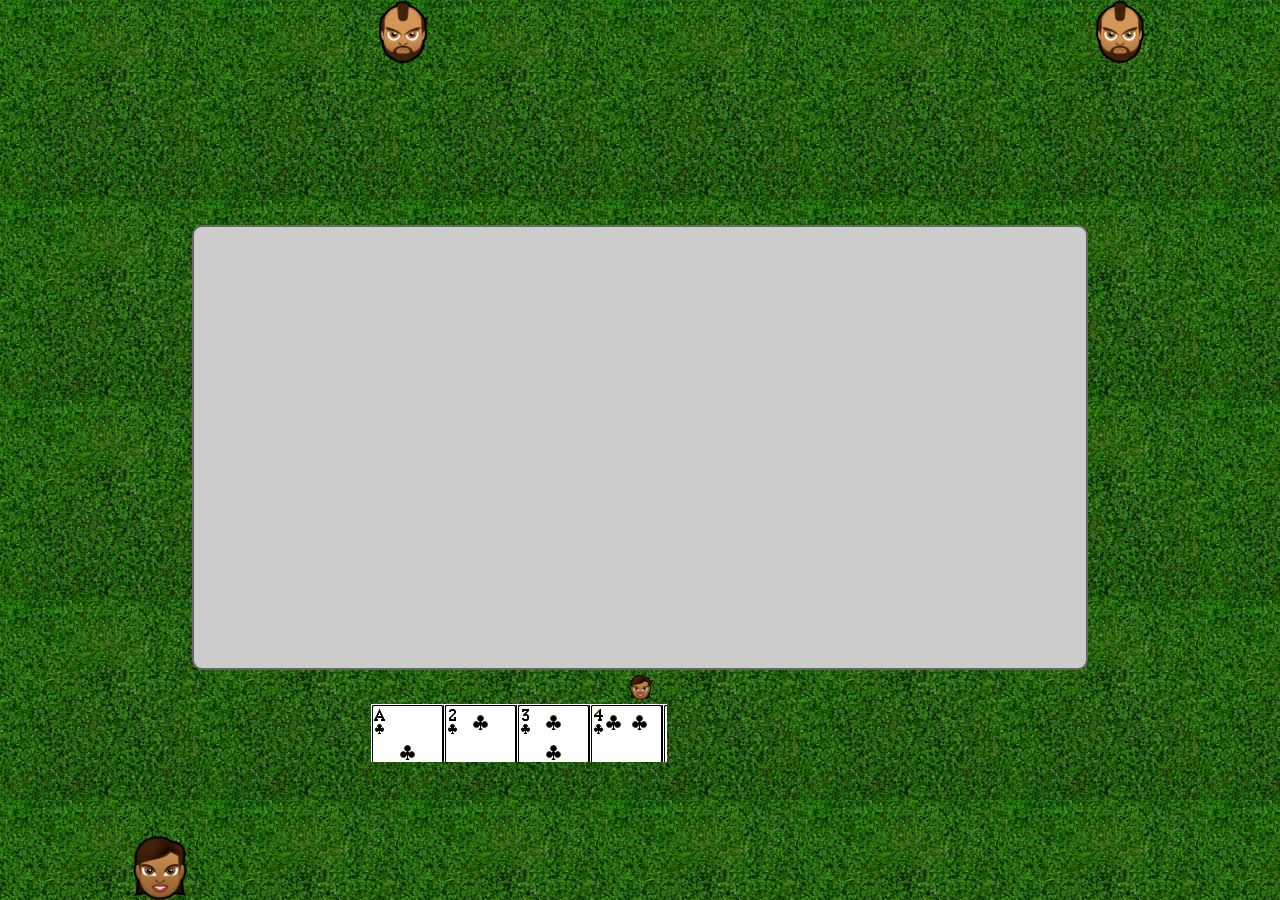
<file: index1.html>
<!DOCTYPE html>
<html lang="en-US">
<head>
<meta charset="UTF-8">
<meta name="viewport" content="width=device-width, initial-scale=1, maximum-scale=1, user-scalable=no" />
<title>Mangathada</title>
<link rel="stylesheet" href="css/style.css" />
<link rel="apple-touch-icon-precomposed" sizes="144x144" href="img/icon1.png">
<link rel="apple-touch-icon-precomposed" sizes="114x114" href="img/icon1.png">
<link rel="apple-touch-icon-precomposed" sizes="72x72" href="img/icon1.png">
<link rel="apple-touch-icon-precomposed" href="img/icon1.png">
<link rel="shortcut icon" href="img/icon1.png">
<meta name="apple-mobile-web-app-capable" content="yes">
<meta name="apple-mobile-web-app-status-bar-style" content="black">
<meta name="description" content="Card game written in HTML/CSS/JS">
<script type="text/javascript" src="js/jquery.min.js"></script>
<script type="text/javascript" src="js/init.js"></script>
<script type="text/javascript">
// Example input json
var input = {
	"totalplayer":4,
	"game_id":"1",
	"group_id":"1",
	"active_player_id":"1_1",
	"players":
		{
			"0":
			{
				"cards_count":3,
				"show_all_cards":false,
				"show_first_card":false,
				"cards_name":["c0","c1","c4"],
				"player_name":"Mr X",
				"next_to_play":true,
				"is_active_player":true,
				"player_id":"1_1",
				"position":1
			},
			"1":
			{
				"cards_count":5,
				"show_all_cards":false,
				"show_first_card":false,
				"cards_name":["d0","d1","c4","d1","d4"],
				"player_name":"Mr Y",
				"next_to_play":false,
				"is_active_player":false,
				"player_id":"2_1",
				"position":2
			},
			"2":
			{
				"cards_count":1,
				"show_all_cards":false,
				"show_first_card":false,
				"cards_name":["c6"],
				"player_name":"Mr Z",
				"next_to_play":false,
				"is_active_player":false,
				"player_id":"3_1",
				"position":3
			},
			"3":
			{
				"cards_count":1,
				"show_all_cards":false,
				"show_first_card":false,
				"cards_name":["c1"],
				"player_name":"Mr A",
				"next_to_play":false,
				"is_active_player":false,
				"player_id":"4_1",
				"position":4
			}
		},
	"bank":
		{
			"cards_count":4,
			"show_all_cards":true,
			"show_first_card":false,
			"cards_name":["c5","c1","c7","c9"],
			"player_name":"Mr Bank",
			"next_to_play":false,
			"is_active_player":false,
			"player_id":""
		}
};

function createContainer(){
	
}

function createPlayer(input){
	console.log("createPlayer");
	console.log(input);
	var output = '';
	var len = input.totalplayer;
	var activePlayerId = input.active_player_id;
	console.log("len: "+len);
	console.log("activePlayerId: "+activePlayerId);
	for(var i=0;i<len;i++) 
	{
		console.log(input["players"][i]);
		var playerId = input["players"][i].player_id;
		var playerCls = "player_"+input["players"][i].position;
		playerCls += (playerId == activePlayerId)?' currentPlayer':'';
		console.log("playerCls: "+playerCls);
		console.log("playerId: "+playerId);
		output += '<div class="'+playerCls+'">';
		output += '<div class="playerdetails">';
		output += '<img src="img/men.png" title="player"/>';
		output += cardsSet(input["players"][i]);
		output += '</div>';
		output += '</div>';
	}
	console.log('Output: '+output);
	console.log(document.getElementById("container"));
	//document.getElementById("container").innerHTML = output;
	return output;
}
function cardsSet(input){
	console.log("cardsset input");
	console.log(input);
	var output = '';
	output += '<div class="cardsset">';
	output += '<span class="c0"></span>';
	output += '<span class="c1"></span>';
	output += '<span class="c2"></span>';
	output += '<span class="c3"></span>';
	output += '</div>';
	console.log("cardsset output");
	console.log(output);
	return output;
}
//createPlayer(input);
</script>
</head>
<body onresize="resize()">
	<div class="container">
		<div class="topplayer">
			<div class="topplayerdetails">
				<img src="img/men.png" title="player"  draggable="true" ondragstart="drag(event)" id="drag3"/>
			</div>
		</div>
		<div class="leftplayer">
			<div class="leftplayerdetails">
				<img src="img/women.png" title="player"  draggable="true" ondragstart="drag(event)" id="drag2"/>
			</div>
		</div>
		<div class="centerplayer">
			<div class="centerplayerdetails" ondrop="drop(event)" ondragover="allowDrop(event)">
				
			</div>
		</div>
		<div class="rightplayer">
			<div class="rightplayerdetails">
				<img src="img/men.png" title="player" />
				
			</div>
		</div>
		<div class="bottomplayer">
			<div class="bottomplayerdetails" ondrop="drop(event)" ondragover="allowDrop(event)">
				<img src="img/women.png" height="25" width="25" title="player" draggable="true" ondragstart="drag(event)" id="drag1"/>		
				<div class="cardsset">
					<span class="c0"></span>
					<span class="c1"></span>
					<span class="c2"></span>
					<span class="c3"></span>
				</div>
			</div>
		</div>
	</div>
	<!-- <script>
	document.write(createPlayer(input));
	</script>
	<div id="container" class="container"></div> -->

</body>
</html>
</file>
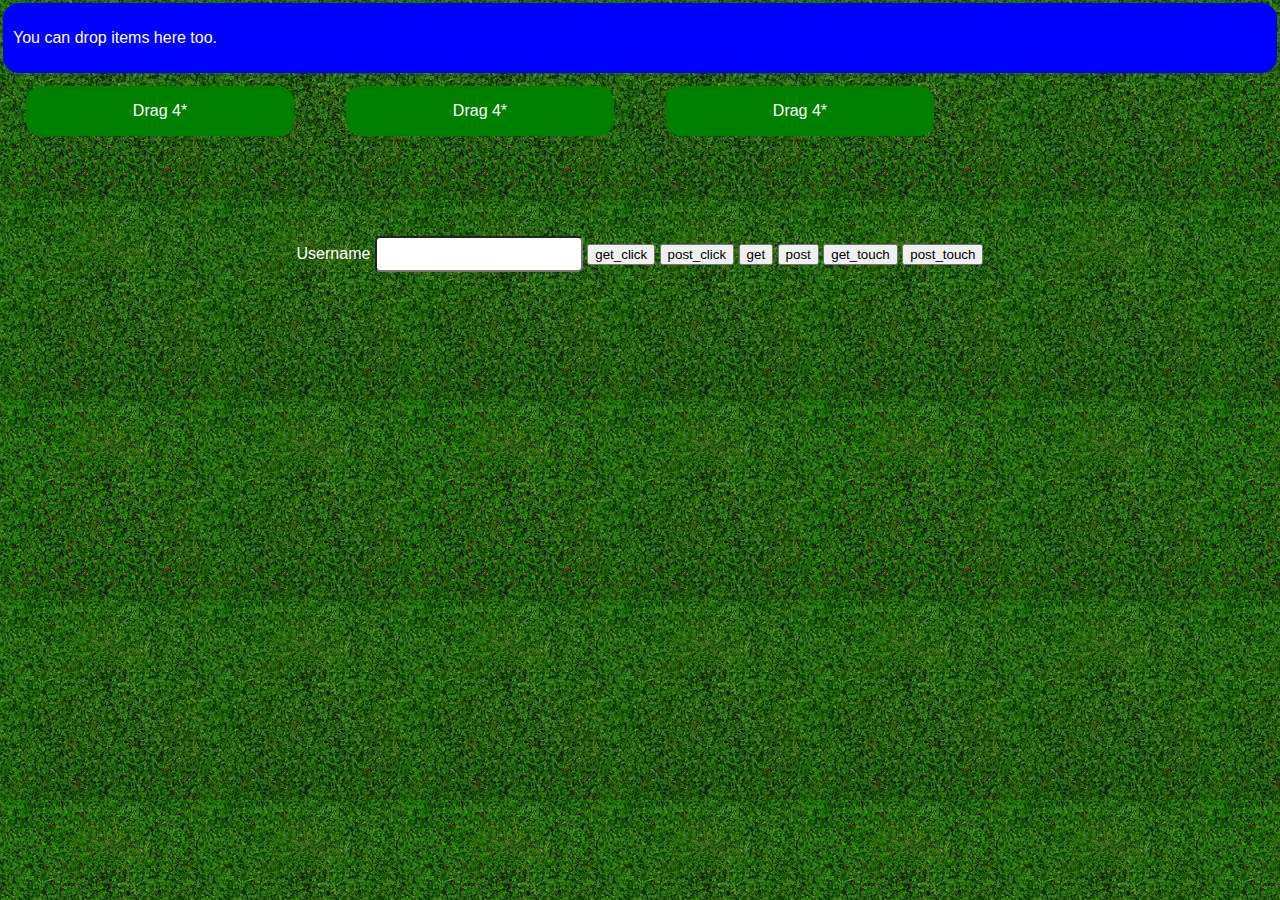
<file: index_old1.html>
<!DOCTYPE html>
<html lang="en-US">
	<head>
		<meta charset="UTF-8">
		<meta name="viewport" content="width=device-width, initial-scale=1, maximum-scale=1, user-scalable=no" />
		<title>Mangathada</title>
		<link rel="stylesheet" href="css/style.css" />
		<link rel="apple-touch-icon-precomposed" sizes="144x144" href="icon.png">
		<link rel="apple-touch-icon-precomposed" sizes="114x114" href="icon.png">
		<link rel="apple-touch-icon-precomposed" sizes="72x72" href="icon.png">
		<link rel="apple-touch-icon-precomposed" href="icon.png">
		<link rel="shortcut icon" href="icon.png">
		<meta name="apple-mobile-web-app-capable" content="yes">
		<meta name="apple-mobile-web-app-status-bar-style" content="black">
		<meta name="description" content="Card game written in HTML/CSS/JS">
		<link rel="stylesheet" type="text/css" href="css/optional.css">
		<style type="text/css">
			/* Recommended styles */

			.drag, .drag2 {
				float: left;
				width: 21%;
				background-color: Green;
				color: white;
				margin: 10px 2%;
				cursor: move;
				text-align: center;
				-moz-border-radius: 1em;
				-webkit-border-radius: 1em;
				border-radius: 1em;
			}

			.selected {
				background-color: Yellow;
				color: Black;
			}

			.drop {
				background-color: Blue;
				color: White;
				margin: 3px;
				padding: 10px;
				-moz-border-radius: 1em;
				-webkit-border-radius: 1em;
				border-radius: 1em;
			}

			.active {
				background-color: orange;
				cursor: crosshair;
			}
			.getDetails{
				clear: both;
				text-align:center;
			}
		</style>
	</head>
	<body onresize="resize()">
<!--				<div class="drop" id="drop1">
					<div style="clear: both;"><p>You can drop items here.</p></div>
				</div>-->
				<div class="drop" id="drop2">
					<div style="clear: both;"><p>You can drop items here too.</p></div>
				</div>
<!--				<div class="drag" id="drag1">
					<p>Drag 1</p>
				</div>
				<div class="drag" id="drag2">
					<p>Drag 2</p>
				</div>
				<div class="drag" id="drag3">
					<p>Drag 3</p>
				</div>-->
				<div class="drag2" id="drag2">
					<p>Drag 4*</p>
				</div>
				<div class="drag2" id="drag3">
					<p>Drag 4*</p>
				</div>
				<div class="drag2" id="drag4">
					<p>Drag 4*</p>
				</div>

		<div class="getDetails" style="padding-top:40px">
			<label > Username</label>
			<input type="text" value="" name="username" id="username" />
			<input type="button" value="get_click" name="get_click" id="get_click"/>
			<input type="button" value="post_click" name="post_click" id="post_click"/>
			<input type="button" value="get" name="get" id="get"/>
			<input type="button" value="post" name="post" id="post"/>
			<input type="button" value="get_touch" name="get_touch" id="get_touch"/>
			<input type="button" value="post_touch" name="post_touch" id="post_touch"/>
		</div>
		<div id="container" class="container playingCards"></div>
		<script type="text/javascript" src="js/jquery.min.js"></script>
		<script type="text/javascript" src="js/jquery.mobiledragdrop.js"></script>
		<script type="text/javascript">
			$("#post").bind('touchstart click', function () {
				var params = {};
				params.username = 'raja';
				$.ajax({
					type: 'POST',
					url: 'http://10.100.103.19:3333/addPlayer',
					data: {foo:'this is post method'},
					dataType: 'json',
					crossDomain:true,
					success: submitUserSuccess,
					failure: submitUserFailure,
					postback: {}
				});
			});
			
			$("#get").bind('touchstart click', function () {

				var params = {};
				params.username = 'raja';
				$.ajax({
					type: 'GET',
					url: 'http://10.100.103.19:3333/getPlayers',
					data: {},
					dataType: 'json',
					crossDomain:true,
					success: submitUserSuccess,
					failure: submitUserFailure,
					postback: {}
				});
			});
			$("#post_click").bind('click', function () {
				var params = {};
				params.username = 'raja';
				$.ajax({
					type: 'POST',
					url: 'http://10.100.103.19:3333/addPlayer',
					data: {foo:'this is post method'},
					dataType: 'json',
					crossDomain:true,
					success: submitUserSuccess,
					failure: submitUserFailure,
					postback: {}
				});
			});
			
			$("#get_click").bind('click', function () {

				var params = {};
				params.username = 'raja';
				$.ajax({
					type: 'GET',
					url: 'http://10.100.103.19:3333/getPlayers',
					data: {},
					dataType: 'json',
					crossDomain:true,
					success: submitUserSuccess,
					failure: submitUserFailure,
					postback: {}
				});
			});
			$("#post_touch").bind('touchstart', function () {
				var params = {};
				params.username = 'raja';
				$.ajax({
					type: 'POST',
					url: 'http://10.100.103.19:3333/addPlayer',
					data: {foo:'this is post method'},
					dataType: 'json',
					crossDomain:true,
					success: submitUserSuccess,
					failure: submitUserFailure,
					postback: {}
				});
			});
			
			$("#get_touch").bind('touchstart', function () {

				var params = {};
				params.username = 'raja';
				$.ajax({
					type: 'GET',
					url: 'http://10.100.103.19:3333/getPlayers',
					data: {},
					dataType: 'json',
					crossDomain:true,
					success: submitUserSuccess,
					failure: submitUserFailure,
					postback: {}
				});
			});
			
//			$("#post1").bind('touchstart click', function () {
//				var params = {};
//				params.username = 'raja';
//				$.ajax({
//					type: 'POST',
//					url: 'http://10.100.103.19:3333/addPlayer',
//					data: {'foo':"this is post method"},
//					dataType: 'jsonp',
//					crossDomain:true,
//					success: submitUserSuccess,
//					failure: submitUserFailure,
//					postback: {}
//				});
//			});
//			
//			$("#get1").bind('touchstart click', function () {
//				var contentType ="application/x-www-form-urlencoded; charset=utf-8";
//
//				var params = {};
//				params.username = 'raja';
//				$.ajax({
//					type: 'GET',
//					url: 'http://10.100.103.19:3333/getPlayers',
//					data: {},
//					dataType: 'jsonp',
//					crossDomain:true,
//					success: submitUserSuccess,
//					failure: submitUserFailure,
//					postback: {}
//				});
//			});


			function submitUserSuccess(data, postback)
			{
				var res = data;
				alert("submitUserSuccess");
				alert(res.foo);
				createPlayer(input);
			}
			function submitUserFailure(data, postback)
			{
				console.log("dd");
				alert("submitUserFailure");
				alert(data);
			}
			$(document).ready(function () {
				$(".drag").mobiledraganddrop({targets: "#drop1", status: "#status"});
				$(".drag2").mobiledraganddrop({targets: "#drop2", status: "#status"});
				$(".drag3").mobiledraganddrop({targets: "#drop3", status: "#status"});
			});
		</script>
		<script type="text/javascript" src="js/init.js"></script>
		<script type="text/javascript">
			// Example input json
			var input = {
				"totalplayer": 4,
				"game_id": "1",
				"group_id": "1",
				"active_player_id": "1_1",
				"players":
						{
							"0":
									{
										"cards_count": 3,
										"show_all_cards": true,
										"show_first_card": true,
										"cards_list": ["7_diams", "5_clubs", "3_diams"],
										"player_name": "Mr X",
										"next_to_play": true,
										"is_active_player": true,
										"player_id": "1_1",
										"position": 1,
										"class": "bottomplayer",
										"gender": 'women'
									},
							"1":
									{
										"cards_count": 5,
										"show_all_cards": false,
										"show_first_card": false,
										"cards_list": ["5_clubs", "2_clubs", "6_diams", "1_clubs", "9_clubs"],
										"player_name": "Mr Y",
										"next_to_play": false,
										"is_active_player": false,
										"player_id": "2_1",
										"position": 2,
										"class": "leftplayer",
										"gender": 'men'
									},
							"2":
									{
										"cards_count": 6,
										"show_all_cards": false,
										"show_first_card": true,
										"cards_list": ["6_diams", "2_diams", "6_diams", "1_clubs", "9_clubs", "9_diams"],
										"player_name": "Mr Z",
										"next_to_play": false,
										"is_active_player": false,
										"player_id": "3_1",
										"position": 3,
										"class": "topplayer",
										"gender": 'women'
									},
							"3":
									{
										"cards_count": 1,
										"show_all_cards": false,
										"show_first_card": false,
										"cards_list": ["7_spades"],
										"player_name": "Mr A",
										"next_to_play": false,
										"is_active_player": false,
										"player_id": "4_1",
										"position": 4,
										"class": "rightplayer",
										"gender": 'women'
									}
						},
				"bank":
						{
							"cards_count": 4,
							"show_all_cards": true,
							"show_first_card": false,
							"cards_list": ["5_clubs", "5_clubs", "1_clubs", "2_spades"],
							"player_name": "Mr Bank",
							"next_to_play": false,
							"is_active_player": false,
							"player_id": "",
							"class": "centerplayer",
							"gender": 'bank'
						}
			};

			function createContainer() {

			}

			function createPlayer(input) {
				console.log("createPlayer");
				console.log(input);
				var output = '<div id="container" class="container playingCards">';
				var len = input.totalplayer;
				var activePlayerId = input.active_player_id;
				console.log("len: " + len);
				console.log("activePlayerId: " + activePlayerId);
				for (var i = 0; i < len; i++)
				{
					console.log(input["players"][i]);
					var playerId = input["players"][i].player_id;
					var playerCls = input["players"][i].class;
					playerCls += (playerId == activePlayerId) ? '' : '';
					console.log("playerCls: " + playerCls);
					console.log("playerId: " + playerId);
					output += '<div class="' + playerCls + '">';
					output += '<div class="' + playerCls + 'details">';
					output += '<img src="img/men.png" title="player"/>';
					output += cardsSet(input["players"][i]);
					output += '</div>';
					output += '</div>';
				}

				console.log(input["bank"]);
				output += createCenterDiv(input["bank"]);
				output += '</div>';
				console.log('Output: ' + output);
				console.log(document.getElementById("container"));
				document.getElementById("container").innerHTML = output;
				return output;
			}

			function createCenterDiv(input) {
				console.log("createCenterDiv input");
				console.log(input);
				var playerCls = input.class;
				var output = '';
				output += '<div class="' + playerCls + '">';
				output += '<div class="' + playerCls + 'details gradient-pattern" id="drag3">';
				output += '<img src="img/' + input.gender + '.png" title="player"/>';
				output += cardsSet(input);
				output += getDeckofCards(10);
				output += '</div>';
				output += '</div>';
				console.log("cardsset output");
				console.log(output);
				return output;
			}

			function getDeckofCards(cardscount) {
				var output = '';
				output += '<ul class="deck">';
				for (var i = 0; i < cardscount; i++)
				{
					output += '<li>';
					output += '<div class="card back">*</div>';
					output += '</li>';
				}
				return output += '</ul>';
			}

			function cardsSet(input) {
				console.log("cardsset input");
				console.log(input);
				var output = '';
				console.log(input);
				var cardSet = input.cards_list;
				var len = input.cards_count;
				var sac = input.show_all_cards;
				var sfc = input.show_first_card;
				output += '<ul class="hand">';
				var cls;
				for (var i = 0; i < len; i++)
				{
					var cardArr = cardSet[i].split('_');
					output += '<li>';
					var cardname = '<span class="rank">' + cardArr[0] + '</span>';
					var suit = cardArr[1] == 'diams' ? '♦' : (cardArr[1] == 'hearts' ? '♥' : (cardArr[1] == 'clubs' ? '♣' : '♠'));
					cardname += '<span class="suit">' + suit + '</span>';
					if (i == 0 && sac == true && sfc == true) {
						cls = 'drag3 card rank-' + cardArr[0] + ' ' + cardArr[1];
					} else if (i > 0 && sac == true) {
						cls = 'drag3 card rank-' + cardArr[0] + ' ' + cardArr[1];
					} else {
						cls = 'drag3 card back';
						cardname = '';
					}
					output += '<a href="#" class="' + cls + '">';
					output += cardname;
					output += '</a>';
					output += '</li>';
				}

				output += '</ul>';
				console.log("cardsset output");
				console.log(output);
				return output;

			}

		</script>


	</body>
</html>
</file>
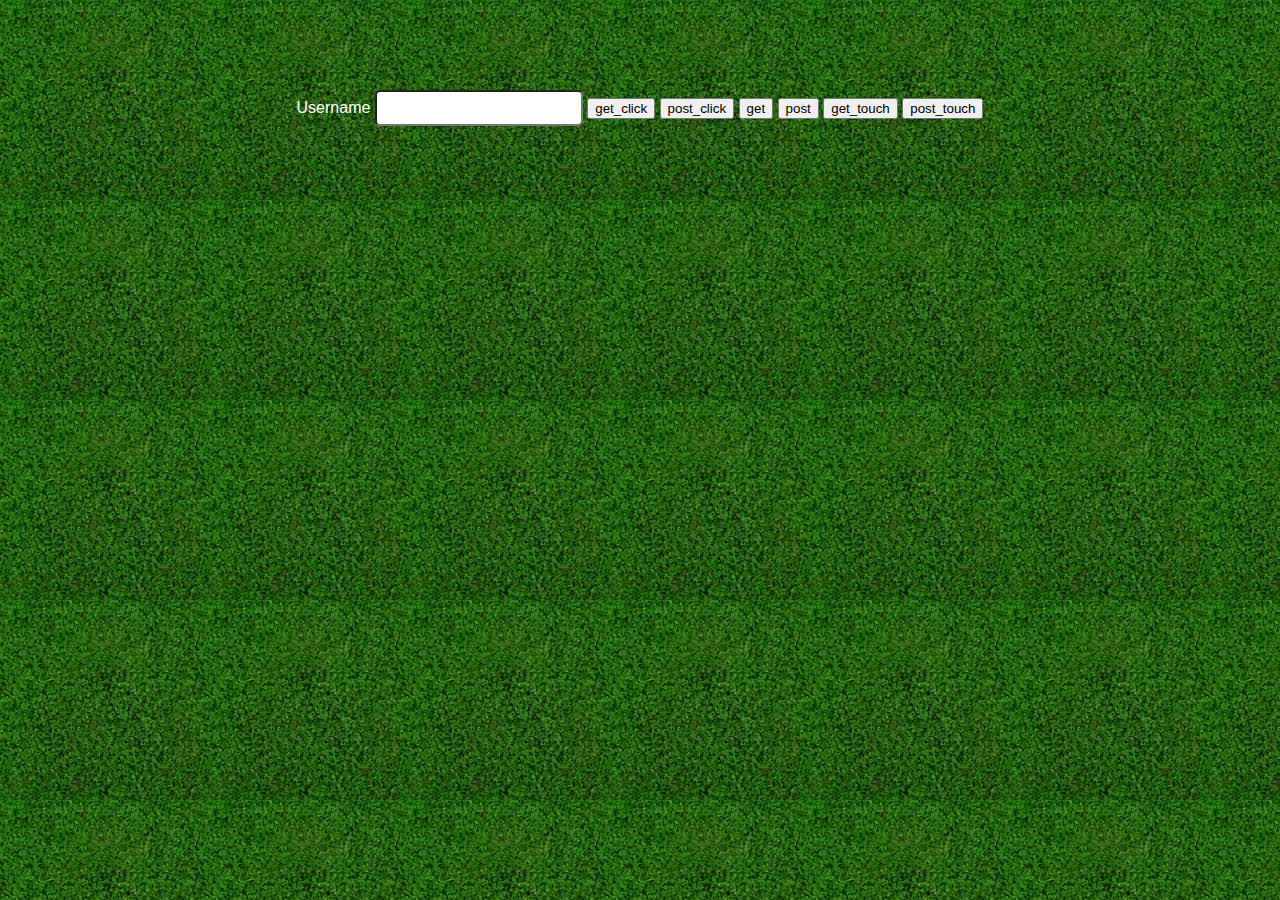
<file: indexnew.html>
<!DOCTYPE html>
<html lang="en-US">
    <head>
        <meta charset="UTF-8">
        <meta name="viewport" content="width=device-width, initial-scale=1, maximum-scale=1, user-scalable=no" />
        <title>Mangathada</title>
        <link rel="stylesheet" href="css/style.css" />
        <link rel="apple-touch-icon-precomposed" sizes="144x144" href="icon.png">
        <link rel="apple-touch-icon-precomposed" sizes="114x114" href="icon.png">
        <link rel="apple-touch-icon-precomposed" sizes="72x72" href="icon.png">
        <link rel="apple-touch-icon-precomposed" href="icon.png">
        <link rel="shortcut icon" href="icon.png">
        <meta name="apple-mobile-web-app-capable" content="yes">
        <meta name="apple-mobile-web-app-status-bar-style" content="black">
        <meta name="description" content="Card game written in HTML/CSS/JS">
        <link rel="stylesheet" type="text/css" href="css/optional.css">
        <style type="text/css">
            /* Recommended styles */

            .drag, .drag2, .drag3 {
                float: left;
                width: 21%;
                background-color: Green;
                color: white;
                margin: 10px 2%;
                cursor: move;
                text-align: center;
                -moz-border-radius: 1em;
                -webkit-border-radius: 1em;
                border-radius: 1em;
            }

            .selected {
                background-color: Yellow;
                color: Black;
            }

            .drop {
                /*                background-color: Blue;
                                color: White;
                                margin: 3px;
                                padding: 10px;
                                -moz-border-radius: 1em;
                                -webkit-border-radius: 1em;
                                border-radius: 1em;*/
            }

            .active {
                background-color: orange;
                cursor: crosshair;
            }
            .getDetails{
                clear: both;
                text-align:center;
            }
        </style>
    </head>
    <body onresize="resize()">
        <div class="getDetails" style="padding-top:40px">
            <label > Username</label>
            <input type="text" value="" name="username" id="username"/>
            <input type="button" value="get_click" name="get_click" id="get_click"/>
            <input type="button" value="post_click" name="post_click" id="post_click"/>
            <input type="button" value="get" name="get" id="get"/>
            <input type="button" value="post" name="post" id="post"/>
            <input type="button" value="get_touch" name="get_touch" id="get_touch"/>
            <input type="button" value="post_touch" name="post_touch" id="post_touch"/>
        </div>
        <div id="container" class="container playingCards"></div>
        <script type="text/javascript" src="js/jquery.min.js"></script>
        <script type="text/javascript" src="js/jquery.mobiledragdrop.js"></script>
        <script type="text/javascript" src="js/init.js"></script>
        <script type="text/javascript">
//            $(document).ready(function () {
//                $(".bottomplayerdetails ul.hand a.drag3").mobiledraganddrop({targets: "#drop3", status: "#status"});
//            });
            
            
            // Example input json
            var input = {
                totalplayer: 4,
                game_id: "1",
                player_id: "1",
                current_player_id: "1_1",
                my_position: '2',
                players:
                        {
                            0:
                                    {
                                        cards_count: 3,
                                        show_all_cards: true,
                                        show_open_card: true,
                                        cards_list: ["7_diams", "5_clubs", "3_diams"],
                                        player_name: "Mr XX",
                                        player_id: "1_1",
                                        position: 2,
                                        image: 'men'
                                    },
                            1:
                                    {
                                        cards_count: 3,
                                        show_all_cards: true,
                                        show_open_card: true,
                                        cards_list: ["7_diams", "5_clubs", "3_diams"],
                                        player_name: "Mr X",
                                        player_id: "1_1",
                                        position: 3,
                                        image: 'women'
                                    },
                            2:
                                    {
                                        cards_count: 3,
                                        show_all_cards: true,
                                        show_open_card: true,
                                        cards_list: ["7_diams", "5_clubs", "3_diams"],
                                        player_name: "Mr Y",
                                        player_id: "1_1",
                                        position: 1,
                                        image: 'women'
                                    },
                            3:
                                    {
                                        cards_count: 3,
                                        show_all_cards: true,
                                        show_open_card: true,
                                        cards_list: ["7_diams", "5_clubs", "3_diams"],
                                        player_name: "Mr Z",
                                        player_id: "1_1",
                                        position: 4,
                                        image: 'men'
                                    }
                        },
                center_cards:
                        {
                            cards_count: 0,
                            show_all_cards: true,
                            show_open_card: true,
                            cards_list: ["7_diams", "5_clubs", "3_diams"],
                            player_name: "Mr Center",
                            player_id: "",
                            position: 1,
                            image: 'women'
                        }
            };

            function createContainer() {

            }
            // my_positin - get data from local storage
            // player_position - Current player position
            function getCurrentPlayerClass(myPosition, playerPosition) {
                var className;
                var list = {
                    1: ['bottom', 'left', 'top', 'right'],
                    2: ['right', 'bottom', 'left', 'top'],
                    3: ['top', 'right', 'bottom', 'left'],
                    4: ['left', 'top', 'right', 'bottom']
                };
                console.log("myPosition: " + myPosition);
                console.log("playerPosition " + playerPosition);
                console.log(list[myPosition]);
                console.log(list[myPosition][playerPosition - 1]);
                className = list[myPosition][playerPosition - 1] + 'player';
                console.log("className " + className);
                return className;
            }


            function createPlayer(input) {
                var output = '<div id="container" class="container playingCards">';
                var len = input.totalplayer;
                var currentPlayerId = input.current_player_id;
                var myPosition = input.my_position;
                for (var i = 0; i < len; i++)
                {
                    var playerId = input["players"][i].player_id;
                    var playerCls = getCurrentPlayerClass(myPosition, input["players"][i].position);
                    console.log("playerId images: " + input["players"][i].image);
                    output += '<div class="' + playerCls + '">';
                    output += '<div class="' + playerCls + 'details">';
                    output += '<img src="img/' + input["players"][i].image + '.png" title="player"/>';
                    output += cardsSet(input["players"][i]);
                    output += '</div>';
                    output += '</div>';
                }

                output += createCenterDiv(input["center_cards"]);
                output += '</div>';
                document.getElementById("container").innerHTML = output;
            }

            function createCenterDiv(input) {
                var playerCls = 'centerplayer';
                var output = '';
                output += '<div class="' + playerCls + '">';
                output += '<div class="' + playerCls + 'details gradient-pattern drop" id="drop3">';
                output += '<img src="img/' + input.image + '.png" title="player"/>';
                output += cardsSet(input);
                output += getDeckofCards(10);
                output += '</div>';
                output += '</div>';
                //console.log("cardsset output");
                //console.log(output);
                return output;
            }

            function getDeckofCards(cardscount) {
                var output = '';
                output += '<ul class="deck">';
                for (var i = 0; i < cardscount; i++)
                {
                    output += '<li>';
                    output += '<div class="card back">*</div>';
                    output += '</li>';
                }
                return output += '</ul>';
            }

            function cardsSet(input) {
                //console.log("cardsset input");
                //console.log(input);
                var output = '';
                //console.log(input);
                var cardSet = input.cards_list;
                var len = input.cards_count;
                var sac = input.show_all_cards;
                var sfc = input.show_open_card;
                output += '<ul class="hand">';
                var cls;
                for (var i = 0; i < len; i++)
                {
                    var cardArr = cardSet[i].split('_');
                    output += '<li>';
                    var cardname = '<span class="rank">' + cardArr[0] + '</span>';
                    var suit = cardArr[1] == 'diams' ? '♦' : (cardArr[1] == 'hearts' ? '♥' : (cardArr[1] == 'clubs' ? '♣' : '♠'));
                    cardname += '<span class="suit">' + suit + '</span>';
                    if (i == 0 && sac == true && sfc == true) {
                        cls = 'drag3 card rank-' + cardArr[0] + ' ' + cardArr[1];
                    } else if (i > 0 && sac == true) {
                        cls = 'drag3 card rank-' + cardArr[0] + ' ' + cardArr[1];
                    } else {
                        cls = 'drag3 card back';
                        cardname = '';
                    }

                    output += '<a href="#" id="123_' + i + '" class="' + cls + '">';
                    output += cardname;
                    output += '</a>';
                    output += '</li>';
                }

                output += '</ul>';
                //console.log("cardsset output");
                //console.log(output);
                return output;

            }
            $("#post").bind('touchstart click', function () {
               submitUserSuccess();
//                var params = {};
//                params.username = 'raja';
//                $.ajax({
//                    type: 'POST',
//                    url: 'http://10.100.103.19:3333/addPlayer',
//                    data: {foo: 'this is post method'},
//                    dataType: 'json',
//                    crossDomain: true,
//                    success: submitUserSuccess,
//                    failure: submitUserFailure,
//                    postback: {}
//                });
            });

            $("#get").bind('touchstart click', function () {

                var params = {};
                params.username = 'raja';
                $.ajax({
                    type: 'GET',
                    url: 'http://10.100.103.19:3333/getPlayers',
                    data: {},
                    dataType: 'json',
                    crossDomain: true,
                    success: submitUserSuccess,
                    failure: submitUserFailure,
                    postback: {}
                });
            });
            $("#post_click").bind('click', function () {
                var params = {};
                params.username = 'raja';
                $.ajax({
                    type: 'POST',
                    url: 'http://10.100.103.19:3333/addPlayer',
                    data: {foo: 'this is post method'},
                    dataType: 'json',
                    crossDomain: true,
                    success: submitUserSuccess,
                    failure: submitUserFailure,
                    postback: {}
                });
            });

            $("#get_click").bind('click', function () {

                var params = {};
                params.username = 'raja';
                $.ajax({
                    type: 'GET',
                    url: 'http://10.100.103.19:3333/getPlayers',
                    data: {},
                    dataType: 'json',
                    crossDomain: true,
                    success: submitUserSuccess,
                    failure: submitUserFailure,
                    postback: {}
                });
            });
            $("#post_touch").bind('touchstart', function () {
                var params = {};
                params.username = 'raja';
                $.ajax({
                    type: 'POST',
                    url: 'http://10.100.103.19:3333/addPlayer',
                    data: {foo: 'this is post method'},
                    dataType: 'json',
                    crossDomain: true,
                    success: submitUserSuccess,
                    failure: submitUserFailure,
                    postback: {}
                });
            });

            $("#get_touch").bind('touchstart', function () {

                var params = {};
                params.username = 'raja';
                $.ajax({
                    type: 'GET',
                    url: 'http://10.100.103.19:3333/getPlayers',
                    data: {},
                    dataType: 'json',
                    crossDomain: true,
                    success: submitUserSuccess,
                    failure: submitUserFailure,
                    postback: {}
                });
            });

//			$("#post1").bind('touchstart click', function () {
//				var params = {};
//				params.username = 'raja';
//				$.ajax({
//					type: 'POST',
//					url: 'http://10.100.103.19:3333/addPlayer',
//					data: {'foo':"this is post method"},
//					dataType: 'jsonp',
//					crossDomain:true,
//					success: submitUserSuccess,
//					failure: submitUserFailure,
//					postback: {}
//				});
//			});
//			
//			$("#get1").bind('touchstart click', function () {
//				var contentType ="application/x-www-form-urlencoded; charset=utf-8";
//
//				var params = {};
//				params.username = 'raja';
//				$.ajax({
//					type: 'GET',
//					url: 'http://10.100.103.19:3333/getPlayers',
//					data: {},
//					dataType: 'jsonp',
//					crossDomain:true,
//					success: submitUserSuccess,
//					failure: submitUserFailure,
//					postback: {}
//				});
//			});
            function submitUserSuccess(data, postback)
            {
//                var res = data;
//                alert("submitUserSuccess");
//                alert(res.foo);
                createPlayer(input);
                $("body").bind( "click",'.drag3', function() {
                    $(".drag3").mobiledraganddrop({targets: "#drop3", status: "#status"});
                   console.log('click');
              });
            }
            function submitUserFailure(data, postback)
            {
                console.log("dd");
//                alert("submitUserFailure");
//                alert(data);
            }
        </script>


    </body>
</html>
</file>
<file: css/style.css>
body {
	/*background: #333333;*/
	color: white;
	font-family: 'Arial';
	/*background: rgba(31,31,31,1);
	background: -moz-linear-gradient(left, rgba(31,31,31,1) 0%, rgba(64,60,64,1) 3%, rgba(102,102,102,1) 29%, rgba(88,88,88,1) 49%, rgba(71,71,71,1) 72%, rgba(43,43,43,1) 96%, rgba(17,17,17,1) 100%);
	background: -webkit-gradient(left top, right top, color-stop(0%, rgba(31,31,31,1)), color-stop(3%, rgba(64,60,64,1)), color-stop(29%, rgba(102,102,102,1)), color-stop(49%, rgba(88,88,88,1)), color-stop(72%, rgba(71,71,71,1)), color-stop(96%, rgba(43,43,43,1)), color-stop(100%, rgba(17,17,17,1)));
	background: -webkit-linear-gradient(left, rgba(31,31,31,1) 0%, rgba(64,60,64,1) 3%, rgba(102,102,102,1) 29%, rgba(88,88,88,1) 49%, rgba(71,71,71,1) 72%, rgba(43,43,43,1) 96%, rgba(17,17,17,1) 100%);
	background: -o-linear-gradient(left, rgba(31,31,31,1) 0%, rgba(64,60,64,1) 3%, rgba(102,102,102,1) 29%, rgba(88,88,88,1) 49%, rgba(71,71,71,1) 72%, rgba(43,43,43,1) 96%, rgba(17,17,17,1) 100%);
	background: -ms-linear-gradient(left, rgba(31,31,31,1) 0%, rgba(64,60,64,1) 3%, rgba(102,102,102,1) 29%, rgba(88,88,88,1) 49%, rgba(71,71,71,1) 72%, rgba(43,43,43,1) 96%, rgba(17,17,17,1) 100%);
	background: linear-gradient(to right, rgba(31,31,31,1) 0%, rgba(64,60,64,1) 3%, rgba(102,102,102,1) 29%, rgba(88,88,88,1) 49%, rgba(71,71,71,1) 72%, rgba(43,43,43,1) 96%, rgba(17,17,17,1) 100%);
	filter: progid:DXImageTransform.Microsoft.gradient( startColorstr='#1f1f1f', endColorstr='#111111', GradientType=1 );*/
    /*background: rgba(0, 0, 0, 0) linear-gradient(to right, rgba(73, 155, 234, 1) 0%, rgba(32, 124, 229, 1) 100%) repeat scroll 0 0;*/
    /*background: #333333 url("../img/Mangatha-logo1.png") repeat fixed 0 0 / 480px 250px;*/
	background: #333333 url("../img/dark-grass-image.jpeg") repeat;
	/*background-size: 25% auto;*/
	/*background: #333333 url("../img/logo2.png") repeat;*/
	/*background: #333333 url("../img/bg2.png") repeat fixed 0 0;*/
    margin: 0 auto;
	/*opacity: 0.8;*/
}
#getDetails{
	background-color: #333333;
    border-radius: 10px;
    box-shadow: 3px 5px 5px #bf7d40;
    height: 40%;
    left: 25%;
    position: absolute;
    top: 15%;
    width: 50%;
	background: url("../img/download.jpg") repeat;
}
#ad1{
    height: 80%;
    left: 10%;
    position: absolute;
    top: 15%;
    width: 15%;
    background: url("../img/ad1.png") no-repeat;
}
#ad2{
	background: url("../img/ad2.png") no-repeat scroll 0 0;
    height: 80%;
    position: absolute;
    right: 0%;
    top: 15%;
    width: 15%;
}

#getPlayersDetails{
	-moz-user-select: none;
    background-color: #852209;
    background-image: none;
    border: 1px solid transparent;
    border-radius: 5px;
    box-shadow: 2px 3px 2px #340a01;
    color: white;
    cursor: pointer;
    display: inline-block;
    font-size: 13px;
    font-weight: 400;
    line-height: 1.42857;
    margin-bottom: 0;
    padding: 4px 12px;
    text-align: center;
    vertical-align: middle;
    white-space: nowrap;
}
/*
.bottomplayer > span
{
	background-color: #852209;
    bottom: 0;
    padding: 2px;
    position: absolute;
    right: 0;
}*/

#getPlayersDetails:active {
	background-color: #DBAC76;
}
input#username {
    border-radius: 5px;
    height: 30px;
    width: 200px;
	margin-top: 50px;
}
/*
#main {
   position: relative;
}
#main:after {
    content : "";
    display: block;
    position: absolute;
    top: 0;
    left: 0;
    background: url("../img/mankatha.png") repeat fixed 0 0; 
    width: 100%;
    height: 100%;
    opacity : 0.2;
    z-index: -1;
}*/


.container {
}
.topplayer {
    height: 25%;
    left: 15%;
    position: absolute;
    top: 0;
    width: 70%;
}
.topplayerdetails {
    height: 100%;
    margin: 0 auto;
    position: relative;
    text-align: center;
    width: 60%;
}
.topplayerdetails img {
    left: 0;
    position: absolute;
}
.leftplayer {
    height: 100%;
    position: absolute;
    top: 0;
    width: 15%;
}
.leftplayerdetails {
    height: 100%;
    position: relative;
}
.leftplayerdetails > img {
    position: absolute;
    right: 0;
    bottom: 0;
}
.leftplayerdetails ul.hand {
    left: 0;
    position: absolute;
    transform: rotate(90deg);
}
.centerplayer {
    height: 49%;
    left: 15%;
    position: absolute;
    top: 25%;
    width: 70%;
}
.centerplayerdetails {
    background-color: #cccccc;
    border: 2px solid #666666;
    border-radius: 10px;
    height: 95%;
}
.centerplayerdetails {
    height: 100%;
    position: relative;
}
.centerplayerdetails > img {
    position: absolute;
    right: 0;
}
.rightplayer {
    height: 100%;
    position: absolute;
    right: 0;
    top: 0;
    width: 15%;
}
.rightplayerdetails {
    height: 100%;
    position: relative;
}
.rightplayerdetails > img {
    left: 0;
    position: absolute;
}
.rightplayerdetails ul.hand {
    bottom: 0;
    position: absolute;
    right: 0;
    transform: rotate(270deg);
}
.topplayerdetails ul.hand {
    position: absolute;
    right: 0;
    transform: rotate(180deg);
}
.bottomplayer {
    bottom: 0;
    height: 25%;
    left: 15%;
    position: absolute;
    width: 70%;
}
.bottomplayerdetails {
    height: 100%;
    margin: 0 auto;
    position: relative;
    text-align: center;
    width: 60%;
}
.topplayer span.playersname {
    background-color: #852209;
    left: 5px;
    position: absolute;
    top: 60px;
}
.leftplayer span.playersname {
    background-color: #852209;
    bottom: 25px;
    left: -6px;
    position: absolute;
    transform: rotate(90deg);
}
.rightplayer span.playersname {
	background-color: #852209;
    position: absolute;
    right: 0;
    top: 24px;
    transform: rotate(270deg);
}
.bottomplayer img.playerslogo {
    bottom: 20px;
    position: absolute;
    right: 0;
}
.topplayer span.playerslost{
    font-size: 22px;
    left: 10%;
    position: absolute;
    right: 5px;
    top: 10%;
}
.playerwin{
	position: absolute;
	top: 10%;
	left: 10%;
	font-size: 30px;
	font-weight: bold;
	color: rgb(255, 244, 22);
}
.bottomplayer span.playersname {
    background-color: #852209;
    bottom: 0;
    position: absolute;
    right: 5px;
}
.rightplayer span.playerslost {
    font-size: 22px;
    left: 10%;
    position: absolute;
    right: 5px;
    top: 25%;
}
.leftplayer span.playerslost {
    font-size: 22px;
    left: 10%;
    position: absolute;
    right: 5px;
    top: 25%;
}
.bottomplayer span.playerslost {
    font-size: 22px;
    left: 20%;
    position: absolute;
    right: 5px;
    top: 15%;
}
.rightplayer img.playerslogo {
    position: absolute;
    right: 40px;
    top: 0;
    transform: rotate(270deg);
}
.leftplayer img.playerslogo {
    bottom: 0;
    left: 20px;
    position: absolute;
    transform: rotate(90deg);
}
.topplayer img.playerslogo {
    left: 0;
    position: absolute;
    right: 0;
}
.cardsset {
    position: relative;
}
.cardsset .c0 {
    background: rgba(0, 0, 0, 0) url("../img/cardset.png") repeat scroll 0 0;
    height: 58px;
    left: 0;
    position: absolute;
    width: 74px;
}
.cardsset .c1 {
    background: rgba(0, 0, 0, 0) url("../img/cardset.png") repeat scroll -74px 0;
    height: 58px;
    left: 74px;
    position: absolute;
    width: 74px;
}
.cardsset .c2 {
    background: rgba(0, 0, 0, 0) url("../img/cardset.png") repeat scroll -148px 0;
    height: 58px;
    left: 148px;
    position: absolute;
    width: 74px;
}
.cardsset .c3 {
    background: rgba(0, 0, 0, 0) url("../img/cardset.png") repeat scroll -222px 0;
    height: 58px;
    left: 222px;
    position: absolute;
    width: 74px;
}
.playingCards .card {
    background-color: #fff;
    border: 1px solid #666;
    border-radius: 0.3em;
    box-shadow: 0.2em 0.2em 0.5em #333;
    display: inline-block;
    font-family: Arial,sans-serif;
    font-weight: normal;
    height: 3.8em;
    margin: 0 0.5em 0.5em 0;
    padding: 0.25em;
    position: relative;
    text-align: center;
    width: 3.3em;
}
.playingCards a.card {
    text-decoration: none;
}
.playingCards a.card:hover, .playingCards a.card:active, .playingCards a.card:focus, .playingCards label.card:hover, .playingCards strong .card {
}
.playingCards label.card {
    cursor: pointer;
}
.playingCards .card.back {
    background-color: #333333;
    background-image: -moz-repeating-linear-gradient(34% 6% 135deg, #0f1e59, #75a1bf, #3e3e63 50%);
    background-image: -webkit-repeating-linear-gradient(34% 6% 135deg, #0f1e59, #75a1bf, #3e3e63 50%);
    background-repeat: repeat;
    text-indent: -4000px;
}
.playingCards .card.D {
    color: #f00 !important;
}
.playingCards.fourColours .card.D {
    color: #00f !important;
}
[lang="de"] .playingCards.fourColours .card.D {
    color: #f60 !important;
}
.playingCards .card.H {
    color: #f00 !important;
}
.playingCards .card.S {
    color: #000 !important;
}
[lang="de"] .playingCards.fourColours .card.S {
    color: #090 !important;
}
.playingCards .card.C {
    color: #000 !important;
}
.playingCards.fourColours .card.C {
    color: #090 !important;
}
[lang="de"] .playingCards.fourColours .card.C {
    color: #000 !important;
}
.playingCards .card.joker {
    color: #000 !important;
}
.playingCards .card.joker.big {
    color: #f00 !important;
}
.playingCards .card .rank, .playingCards .card .suit {
    display: block;
    line-height: 1;
    text-align: left;
}
.playingCards .card .rank {
}
.playingCards .card .suit {
    line-height: 0.7;
}
.playingCards .card input {
    font: inherit;
    margin-top: -0.05em;
}
.playingCards.simpleCards .card input, .playingCards .card.rank-j input, .playingCards .card.rank-q input, .playingCards .card.rank-k input, .playingCards .card.rank-a input {
    margin-top: 2.4em;
}
.playingCards.inText .card input {
    margin-top: 0;
}
.playingCards .card .rank::after, .playingCards .card.joker .rank::before {
    background: #fff none repeat scroll 0 0;
    left: 0.25em;
    position: absolute;
    top: 0.25em;
}
[lang="de"] .playingCards .card.rank-j .rank::after {
    content: "B";
}
[lang="fr"] .playingCards .card.rank-j .rank::after {
    content: "V";
}
[lang="de"] .playingCards .card.rank-q .rank::after, [lang="fr"] .playingCards .card.rank-q .rank::after {
    content: "D";
}
[lang="fr"] .playingCards .card.rank-k .rank::after {
    content: "R";
}
.playingCards .card.joker .rank {
    position: absolute;
}
.playingCards .card.joker .rank::before {
    content: "★";
    left: 0;
    top: 0;
}
.playingCards .card.joker .suit {
    text-indent: -9999px;
}
.playingCards .card .suit::after {
    display: block;
    font-size: 1.3em;
    line-height: 0.9;
    margin-top: -0.8em;
    text-align: center;
    white-space: pre;
    word-spacing: -0.05em;
}
.playingCards .card.H .suit::after {
    word-spacing: -0.15em;
}
.playingCards .card.H.rank-10 .suit::after {
    letter-spacing: -0.1em;
    word-spacing: -0.05em;
}
.playingCards .card.C.rank-10 .suit::after {
    word-spacing: -0.15em;
}
.playingCards .card.rank-8 .suit::after, .playingCards .card.rank-9 .suit::after {
    letter-spacing: -0.075em;
}
.playingCards .card.rank-10 .suit::after {
    letter-spacing: -0.1em;
}
.playingCards .card.C .suit::after {
    letter-spacing: -0.125em;
}
.playingCards .card.rank-2.D .suit::after {
    content: "♦\a \a ♦";
}
.playingCards .card.rank-3.D .suit::after {
    content: "♦\a ♦\a ♦";
}
.playingCards .card.rank-4.D .suit::after {
    content: "♦ ♦\a \a ♦ ♦";
}
.playingCards .card.rank-5.D .suit::after {
    content: "♦ ♦\a ♦\a ♦ ♦";
}
.playingCards .card.rank-6.D .suit::after {
    content: "♦ ♦\a ♦ ♦\a ♦ ♦";
}
.playingCards .card.rank-7.D .suit::after {
    content: "♦ ♦\a ♦ ♦ ♦\a ♦ ♦";
}
.playingCards .card.rank-8.D .suit::after {
    content: "♦ ♦ ♦\a ♦ ♦\a ♦ ♦ ♦";
}
.playingCards .card.rank-9.D .suit::after {
    content: "♦ ♦ ♦\a ♦ ♦ ♦\a ♦ ♦ ♦";
}
.playingCards .card.rank-10.D .suit::after {
    content: "♦ ♦ ♦\a ♦ ♦ ♦ ♦\a ♦ ♦ ♦";
}
.playingCards .card.rank-2.H .suit::after {
    content: "♥\a \a ♥";
}
.playingCards .card.rank-3.H .suit::after {
    content: "♥\a ♥\a ♥";
}
.playingCards .card.rank-4.H .suit::after {
    content: "♥ ♥\a \a ♥ ♥";
}
.playingCards .card.rank-5.H .suit::after {
    content: "♥ ♥\a ♥\a ♥ ♥";
}
.playingCards .card.rank-6.H .suit::after {
    content: "♥ ♥\a ♥ ♥\a ♥ ♥";
}
.playingCards .card.rank-7.H .suit::after {
    content: "♥ ♥\a ♥ ♥ ♥\a ♥ ♥";
}
.playingCards .card.rank-8.H .suit::after {
    content: "♥ ♥ ♥\a ♥ ♥\a ♥ ♥ ♥";
}
.playingCards .card.rank-9.H .suit::after {
    content: "♥ ♥ ♥\a ♥ ♥ ♥\a ♥ ♥ ♥";
}
.playingCards .card.rank-10.H .suit::after {
    content: "♥ ♥ ♥\a ♥ ♥ ♥ ♥\a ♥ ♥ ♥";
}
.playingCards .card.rank-2.S .suit::after {
    content: "♠\a \a ♠";
}
.playingCards .card.rank-3.S .suit::after {
    content: "♠\a ♠\a ♠";
}
.playingCards .card.rank-4.S .suit::after {
    content: "♠ ♠\a \a ♠ ♠";
}
.playingCards .card.rank-5.S .suit::after {
    content: "♠ ♠\a ♠\a ♠ ♠";
}
.playingCards .card.rank-6.S .suit::after {
    content: "♠ ♠\a ♠ ♠\a ♠ ♠";
}
.playingCards .card.rank-7.S .suit::after {
    content: "♠ ♠\a ♠ ♠ ♠\a ♠ ♠";
}
.playingCards .card.rank-8.S .suit::after {
    content: "♠ ♠ ♠\a ♠ ♠\a ♠ ♠ ♠";
}
.playingCards .card.rank-9.S .suit::after {
    content: "♠ ♠ ♠\a ♠ ♠ ♠\a ♠ ♠ ♠";
}
.playingCards .card.rank-10.S .suit::after {
    content: "♠ ♠ ♠\a ♠ ♠ ♠ ♠\a ♠ ♠ ♠";
}
.playingCards .card.rank-2.C .suit::after {
    content: "♣\a \a ♣";
}
.playingCards .card.rank-3.C .suit::after {
    content: "♣\a ♣\a ♣";
}
.playingCards .card.rank-4.C .suit::after {
    content: "♣ ♣\a \a ♣ ♣";
}
.playingCards .card.rank-5.C .suit::after {
    content: "♣ ♣\a ♣\a ♣ ♣";
}
.playingCards .card.rank-6.C .suit::after {
    content: "♣ ♣\a ♣ ♣\a ♣ ♣";
}
.playingCards .card.rank-7.C .suit::after {
    content: "♣ ♣\a ♣ ♣ ♣\a ♣ ♣";
}
.playingCards .card.rank-8.C .suit::after {
    content: "♣ ♣ ♣\a ♣ ♣\a ♣ ♣ ♣";
}
.playingCards .card.rank-9.C .suit::after {
    content: "♣ ♣ ♣\a ♣ ♣ ♣\a ♣ ♣ ♣";
}
.playingCards .card.rank-10.C .suit::after {
    content: "♣ ♣ ♣\a ♣ ♣ ♣ ♣\a ♣ ♣ ♣";
}
.playingCards.faceImages .card.rank-j .suit::after, .playingCards.faceImages .card.rank-q .suit::after, .playingCards.faceImages .card.rank-k .suit::after {
    content: "";
}
.playingCards.faceImages .card.rank-j, .playingCards.faceImages .card.rank-q, .playingCards.faceImages .card.rank-k, .playingCards.faceImages .card.joker {
    background-position: -1em 0;
    background-repeat: no-repeat;
}
.playingCards.faceImages .card.rank-j.D {
    background-image: url("faces/JD.gif");
}
.playingCards.faceImages .card.rank-j.H {
    background-image: url("faces/JH.gif");
}
.playingCards.faceImages .card.rank-j.S {
    background-image: url("faces/JS.gif");
}
.playingCards.faceImages .card.rank-j.C {
    background-image: url("faces/JC.gif");
}
.playingCards.faceImages .card.rank-q.D {
    background-image: url("faces/QD.gif");
}
.playingCards.faceImages .card.rank-q.H {
    background-image: url("faces/QH.gif");
}
.playingCards.faceImages .card.rank-q.S {
    background-image: url("faces/QS.gif");
}
.playingCards.faceImages .card.rank-q.C {
    background-image: url("faces/QC.gif");
}
.playingCards.faceImages .card.rank-k.D {
    background-image: url("faces/KD.gif");
}
.playingCards.faceImages .card.rank-k.H {
    background-image: url("faces/KH.gif");
}
.playingCards.faceImages .card.rank-k.S {
    background-image: url("faces/KS.gif");
}
.playingCards.faceImages .card.rank-k.C {
    background-image: url("faces/KC.gif");
}
.playingCards.faceImages .card.joker {
    background-image: url("faces/joker.gif");
}
.playingCards.simpleCards .card.rank-j, .playingCards.simpleCards .card.rank-q, .playingCards.simpleCards .card.rank-k {
    background-image: none !important;
}
.playingCards.simpleCards .card .suit::after, .playingCards .card.rank-j .suit::after, .playingCards .card.rank-q .suit::after, .playingCards .card.rank-k .suit::after, .playingCards .card.rank-a .suit::after, .playingCards .card.joker .rank::after {
    bottom: 0.25em;
    font-family: Georgia,serif;
    font-size: 3em;
    letter-spacing: normal;
    line-height: 1;
    position: absolute;
    right: 0.1em;
    word-spacing: normal;
}
.playingCards .card.rank-j .suit::after {
    content: "♟";
    right: 0.15em;
}
.playingCards .card.rank-q .suit::after {
    content: "♛";
}
.playingCards .card.rank-k .suit::after {
    content: "♚";
}
.playingCards.faceImages .card.joker .rank::after {
    content: "";
}
.playingCards .card.joker .rank::after {
    content: "❦";
    left: 0.1em;
    position: absolute;
    top: 0.4em;
}
.playingCards.simpleCards .card .suit::after, .playingCards .card.rank-a .suit::after {
    bottom: 0.35em;
    font-family: Arial,sans-serif;
    line-height: 0.9;
}
.playingCards.simpleCards .card.D .suit::after, .playingCards .card.rank-a.D .suit::after {
    content: "♦";
    right: 0.4em;
}
.playingCards.simpleCards .card.H .suit::after, .playingCards .card.rank-a.H .suit::after {
    content: "♥";
    right: 0.35em;
}
.playingCards.simpleCards .card.S .suit::after, .playingCards .card.rank-a.S .suit::after {
    content: "♠";
    right: 0.35em;
}
.playingCards.simpleCards .card.C .suit::after, .playingCards .card.rank-a.C .suit::after {
    content: "♣";
    right: 0.3em;
}
.playingCards.inText .card {
    font-size: 0.4em;
    vertical-align: middle;
}
.playingCards.inText .card span.rank, .playingCards.inText .card span.suit {
    text-align: center;
}
.playingCards.inText .card span.rank {
    font-size: 2em;
    margin-top: 0.2em;
}
.playingCards.inText .card span.suit {
    font-size: 2.5em;
}
.playingCards.inText .card .suit::after, .playingCards.inText .card.joker .rank::after {
    content: "" !important;
}
.playingCards.inText .card .rank::after {
    left: 0.5em;
    padding: 0 0.1em;
}
.playingCards ul.table, .playingCards ul.hand, .playingCards ul.deck {
    clear: both;
    list-style-type: none;
    margin: 0 0 1.5em;
    padding: 0;
}
.playingCards ul.hand {
    margin-bottom: 0;
}
.playingCards ul.table li, .playingCards ul.hand li, .playingCards ul.deck li {
    float: left;
    list-style-type: none;
    margin: 0;
    padding: 0;
}
.playingCards ul.hand, .playingCards ul.deck {
    height: auto;
}
.playingCards ul.hand li, .playingCards ul.deck li {
    position: absolute;
}
.playingCards ul.hand li {
    bottom: 0;
}
.playingCards ul.hand li:nth-child(1) {
    left: 0;
}
.playingCards ul.hand li:nth-child(2) {
    left: 1.1em;
}
.playingCards ul.hand li:nth-child(3) {
    left: 2.2em;
}
.playingCards ul.hand li:nth-child(4) {
    left: 3.3em;
}
.playingCards ul.hand li:nth-child(5) {
    left: 4.4em;
}
.playingCards ul.hand li:nth-child(6) {
    left: 5.5em;
}
.playingCards ul.hand li:nth-child(7) {
    left: 6.6em;
}
.playingCards ul.hand li:nth-child(8) {
    left: 7.7em;
}
.playingCards ul.hand li:nth-child(9) {
    left: 8.8em;
}
.playingCards ul.hand li:nth-child(10) {
    left: 9.9em;
}
.playingCards ul.hand li:nth-child(11) {
    left: 11em;
}
.playingCards ul.hand li:nth-child(12) {
    left: 12.1em;
}
.playingCards ul.hand li:nth-child(13) {
    left: 13.2em;
}
.playingCards ul.hand li:nth-child(14) {
    left: 14.3em;
}
.playingCards ul.hand li:nth-child(15) {
    left: 15.4em;
}
.playingCards ul.hand li:nth-child(16) {
    left: 16.5em;
}
.playingCards ul.hand li:nth-child(17) {
    left: 17.6em;
}
.playingCards ul.hand li:nth-child(18) {
    left: 18.7em;
}
.playingCards ul.hand li:nth-child(19) {
    left: 19.8em;
}
.playingCards ul.hand li:nth-child(20) {
    left: 20.9em;
}
.playingCards ul.hand li:nth-child(21) {
    left: 22em;
}
.playingCards ul.hand li:nth-child(22) {
    left: 23.1em;
}
.playingCards ul.hand li:nth-child(23) {
    left: 24.2em;
}
.playingCards ul.hand li:nth-child(24) {
    left: 25.3em;
}
.playingCards ul.hand li:nth-child(25) {
    left: 26.4em;
}
.playingCards ul.hand li:nth-child(26) {
    left: 27.5em;
}
.playingCards.rotateHand ul.hand li:nth-child(1) {
    transform: translate(1.9em, 0.9em) rotate(-42deg);
}
.playingCards.rotateHand ul.hand li:nth-child(2) {
    transform: translate(1.5em, 0.5em) rotate(-33deg);
}
.playingCards.rotateHand ul.hand li:nth-child(3) {
    transform: translate(1.1em, 0.3em) rotate(-24deg);
}
.playingCards.rotateHand ul.hand li:nth-child(4) {
    transform: translate(0.7em, 0.2em) rotate(-15deg);
}
.playingCards.rotateHand ul.hand li:nth-child(5) {
    transform: translate(0.3em, 0.1em) rotate(-6deg);
}
.playingCards.rotateHand ul.hand li:nth-child(6) {
    transform: translate(-0.1em, 0.1em) rotate(3deg);
}
.playingCards.rotateHand ul.hand li:nth-child(7) {
    transform: translate(-0.5em, 0.2em) rotate(12deg);
}
.playingCards.rotateHand ul.hand li:nth-child(8) {
    transform: translate(-0.9em, 0.3em) rotate(21deg);
}
.playingCards.rotateHand ul.hand li:nth-child(9) {
    transform: translate(-1.3em, 0.6em) rotate(30deg);
}
.playingCards.rotateHand ul.hand li:nth-child(10) {
    transform: translate(-1.7em, 1em) rotate(39deg);
}
.playingCards.rotateHand ul.hand li:nth-child(11) {
    transform: translate(-2.2em, 1.5em) rotate(48deg);
}
.playingCards.rotateHand ul.hand li:nth-child(12) {
    transform: translate(-2.8em, 2.1em) rotate(57deg);
}
.playingCards.rotateHand ul.hand li:nth-child(13) {
    transform: translate(-3.5em, 2.8em) rotate(66deg);
}
.playingCards ul.deck li:nth-child(1) {
    bottom: 0;
    left: 0;
}
.playingCards ul.deck li:nth-child(2) {
    bottom: 1px;
    left: 2px;
}
.playingCards ul.deck li:nth-child(3) {
    bottom: 1px;
    left: 4px;
}
.playingCards ul.deck li:nth-child(4) {
    bottom: 1px;
    left: 6px;
}
.playingCards ul.deck li:nth-child(5) {
    bottom: 1px;
    left: 8px;
}
.playingCards ul.deck li:nth-child(6) {
    bottom: 1px;
    left: 10px;
}
.playingCards ul.deck li:nth-child(7) {
    bottom: 1px;
    left: 12px;
}
.playingCards ul.deck li:nth-child(8) {
    bottom: 1px;
    left: 14px;
}
.playingCards ul.deck li:nth-child(9) {
    bottom: 1px;
    left: 16px;
}
.playingCards ul.deck li:nth-child(10) {
    bottom: 1px;
    left: 18px;
}
.playingCards ul.deck li:nth-child(11) {
    bottom: 1px;
    left: 20px;
}
.playingCards ul.deck li:nth-child(12) {
    bottom: 1px;
    left: 22px;
}
.playingCards ul.deck li:nth-child(13) {
    bottom: 1px;
    left: 24px;
}
.playingCards ul.deck li:nth-child(14) {
    bottom: 1px;
    left: 26px;
}
.playingCards ul.deck li:nth-child(15) {
    bottom: 1px;
    left: 28px;
}
.playingCards ul.deck li:nth-child(16) {
    bottom: 1px;
    left: 30px;
}
.playingCards ul.deck li:nth-child(17) {
    bottom: 1px;
    left: 32px;
}
.playingCards ul.deck li:nth-child(18) {
    bottom: 1px;
    left: 34px;
}
.playingCards ul.deck li:nth-child(19) {
    bottom: 1px;
    left: 36px;
}
.playingCards ul.deck li:nth-child(20) {
    bottom: 1px;
    left: 38px;
}
.playingCards ul.deck li:nth-child(21) {
    bottom: 1px;
    left: 40px;
}
.playingCards ul.deck li:nth-child(22) {
    bottom: 1px;
    left: 42px;
}
.playingCards ul.deck li:nth-child(23) {
    bottom: 1px;
    left: 44px;
}
.playingCards ul.deck li:nth-child(24) {
    bottom: 1px;
    left: 46px;
}
.playingCards ul.deck li:nth-child(25) {
    bottom: 1px;
    left: 48px;
}
.playingCards ul.deck li:nth-child(26) {
    bottom: 1px;
    left: 50px;
}
.playingCards ul.deck li:nth-child(27) {
    bottom: 1px;
    left: 52px;
}
.playingCards ul.deck li:nth-child(28) {
    bottom: 1px;
    left: 54px;
}
.playingCards ul.deck li:nth-child(29) {
    bottom: 1px;
    left: 56px;
}
.playingCards ul.deck li:nth-child(30) {
    bottom: 1px;
    left: 58px;
}
.playingCards ul.deck li:nth-child(31) {
    bottom: 1px;
    left: 60px;
}
.playingCards ul.deck li:nth-child(32) {
    bottom: 1px;
    left: 62px;
}
.centerplayerdetails ul.hand {
    color: red;
    left: 49%;
    position: absolute;
    top: 50% !important;
}
.gradient-pattern {
	/*    background-attachment: scroll, scroll, scroll;
		background-clip: border-box;
		background-color: rgb(255, 255, 255);
		background-image: linear-gradient(45deg, rgba(0, 0, 0, 0.098) 25%, rgba(0, 0, 0, 0) 25%, rgba(0, 0, 0, 0) 75%, rgba(0, 0, 0, 0.098) 75%, rgba(0, 0, 0, 0.098) 0px), linear-gradient(45deg, rgba(0, 0, 0, 0.098) 25%, rgba(0, 0, 0, 0) 25%, rgba(0, 0, 0, 0) 75%, rgba(0, 0, 0, 0.098) 75%, rgba(0, 0, 0, 0.098) 0px), none;
		background-origin: padding-box;
		background-position: 0 0px, 40px 40px;
		background-repeat: repeat, repeat, repeat;
		background-size: 80px 80px;*/
	/*	background: rgba(36,100,168,1);
	background: -moz-linear-gradient(left, rgba(36,100,168,1) 0%, rgba(22,116,204,1) 13%, rgba(22,116,204,1) 86%, rgba(36,100,168,1) 100%);
	background: -webkit-gradient(left top, right top, color-stop(0%, rgba(36,100,168,1)), color-stop(13%, rgba(22,116,204,1)), color-stop(86%, rgba(22,116,204,1)), color-stop(100%, rgba(36,100,168,1)));
	background: -webkit-linear-gradient(left, rgba(36,100,168,1) 0%, rgba(22,116,204,1) 13%, rgba(22,116,204,1) 86%, rgba(36,100,168,1) 100%);
	background: -o-linear-gradient(left, rgba(36,100,168,1) 0%, rgba(22,116,204,1) 13%, rgba(22,116,204,1) 86%, rgba(36,100,168,1) 100%);
	background: -ms-linear-gradient(left, rgba(36,100,168,1) 0%, rgba(22,116,204,1) 13%, rgba(22,116,204,1) 86%, rgba(36,100,168,1) 100%);
	background: linear-gradient(to right, rgba(36,100,168,1) 0%, rgba(22,116,204,1) 13%, rgba(22,116,204,1) 86%, rgba(36,100,168,1) 100%);
	filter: progid:DXImageTransform.Microsoft.gradient( startColorstr='#2464a8', endColorstr='#2464a8', GradientType=1 );*/
	background: url("../img/download.jpg") repeat fixed 0 0;
}
.centercards ul.hand li:nth-child(1) {
    left: 0;
    transform: rotate(0deg);
}
.centercards ul.hand li:nth-child(2) {
    left: 0;
    transform: rotate(45deg);
}
.centercards ul.hand li:nth-child(3) {
    left: 0;
    transform: rotate(85deg);
}
.centercards ul.hand li:nth-child(4) {
    left: 0;
    transform: rotate(125deg);
}
.centercards ul.hand li:nth-child(5) {
    left: 0;
    transform: rotate(165deg);
}
.centercards ul.hand li:nth-child(6) {
    left: 0;
    transform: rotate(205deg);
}
.centercards ul.hand li:nth-child(7) {
    left: 0;
	transform: rotate(245deg);
}
.centercards ul.hand li:nth-child(8) {
    left: 0;
	transform: rotate(285deg);
}
.centercards ul.hand li:nth-child(9) {
    left: 0;
	transform: rotate(325deg);
}
.centercards ul.hand li:nth-child(10) {
    left: 0;
	transform: rotate(360deg);
}
.centercards ul.hand li:nth-child(11) {
    left: 0;
    transform: rotate(0deg);
}
.centercards ul.hand li:nth-child(12) {
    left: 0;
    transform: rotate(45deg);
}
.centercards ul.hand li:nth-child(13) {
    left: 0;
    transform: rotate(85deg);
}
.centercards ul.hand li:nth-child(14) {
    left: 0;
    transform: rotate(125deg);
}
.centercards ul.hand li:nth-child(15) {
    left: 0;
    transform: rotate(165deg);
}
.centercards ul.hand li:nth-child(16) {
    left: 0;
    transform: rotate(205deg);
}
.centercards ul.hand li:nth-child(17) {
    left: 0;
    transform: rotate(245deg);
}
.centercards ul.hand li:nth-child(18) {
    left: 0;
    transform: rotate(285deg);
}
.centercards ul.hand li:nth-child(19) {
    left: 0;
	transform: rotate(325deg);
}
.centercards ul.hand li:nth-child(20) {
    left: 0;
	transform: rotate(360deg);
}
.centercards ul.hand li:nth-child(21) {
    left: 0;
    transform: rotate(0deg);
}
.centercards ul.hand li:nth-child(22) {
    left: 0;
    transform: rotate(45deg);
}
.centercards ul.hand li:nth-child(23) {
    left: 0;
    transform: rotate(85deg);
}
.centercards ul.hand li:nth-child(24) {
    left: 0;
    transform: rotate(125deg);
}
.centercards ul.hand li:nth-child(25) {
    left: 0;
    transform: rotate(165deg);
}
.centercards ul.hand li:nth-child(26) {
    left: 0;
    transform: rotate(210deg);
}
.playerslost{
	color: #FF3F00;
}
</file>
<file: css/optional.css>
/* Optional styles (not required by the plugins!) */	
/*body {
	font-family: "Century Gothic", "Apple Gothic", sans-serif;
	font-size: 16px;
	background-image: url(images/stripe.png);
	background-attachment: fixed;
	color: Black;
	margin: 0;
}

a {
	color: Blue;
}

a:hover {
	color: Green;
}

h1 {
	font-family: Cambria, Georgia, Times, �Times New Roman�, serif;
	display: block;
	width: 960px;
	padding: 20px 0;
	margin: 20px auto;
	font-size: 3em;
	font-weight: normal;
}

h2, h3, h4, h5, h6 {
	font-family: Cambria, Georgia, Times, �Times New Roman�, serif;
	font-size: 2em;
	font-weight: normal;
}

#links {
	width: 960px;
	margin: 0 auto;
	text-align: right;
}

#header {
	width: 100%;
	background-image: url(images/alpha.png);
	color: #F2F0F0;
}

#maincontent {
	width: 960px;
	margin: 0 auto 20px auto;
	padding: 0 20px 20px 20px;
	background-image: url(images/alphalight.png);
	-moz-border-radius: 1em;
	-webkit-border-radius: 1em;
	border-radius: 1em;
}

dl {
	margin-left: 50px;
}

dt {
	font-weight: bold;
}

dd {
	margin: 0px 450px 20px 30px;
}*/
</file>
